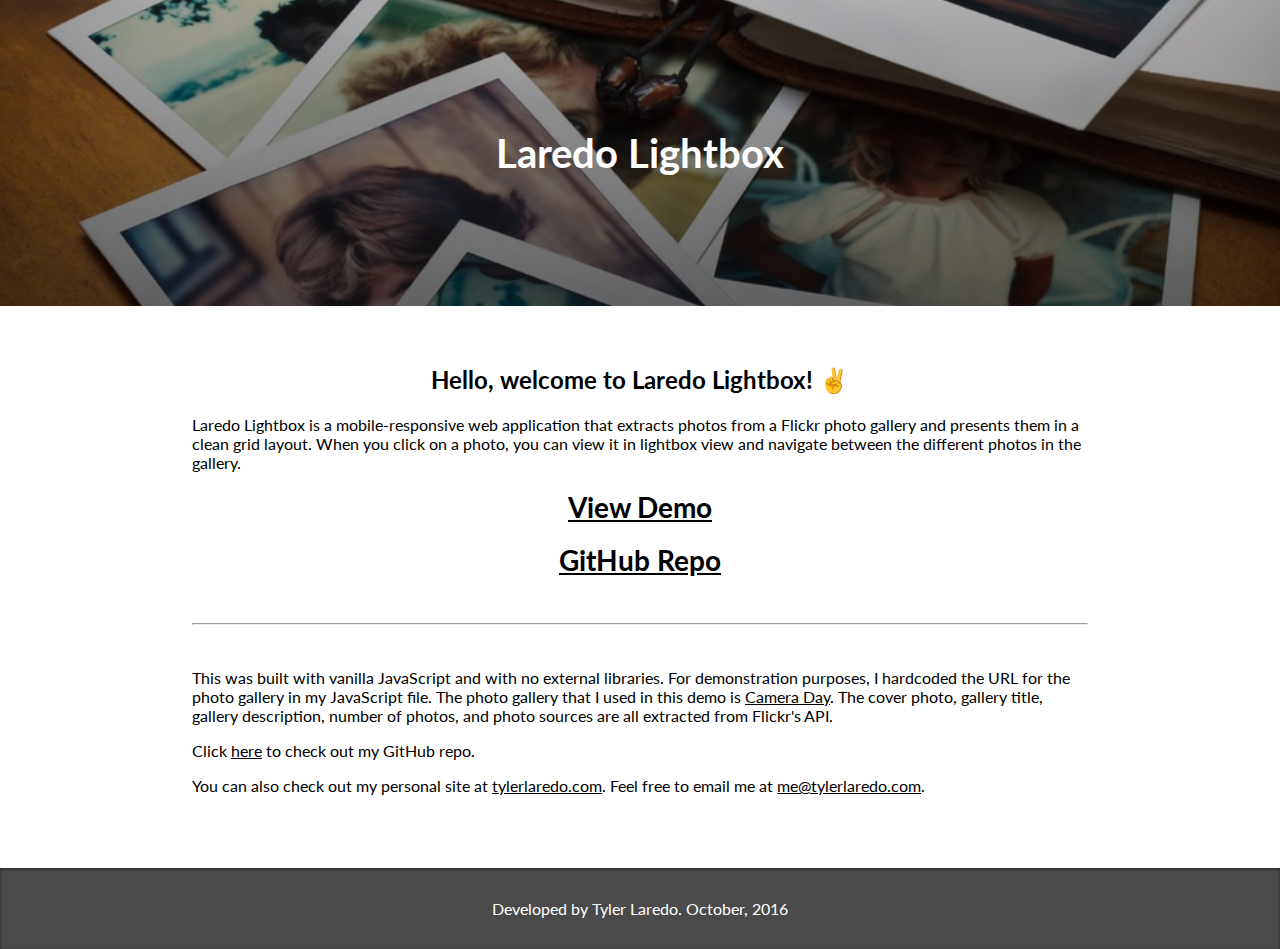
<file: index.html>
<!DOCTYPE html>
<html lang="en">
  <head>
    <meta charset="utf-8">
    <meta http-equiv="X-UA-Compatible" content="IE=edge">
    <meta name="viewport" content="width=device-width, initial-scale=1">

    <!-- Favicons -->
    <link rel="apple-touch-icon" sizes="57x57" href="static/favicons/apple-icon-57x57.png">
    <link rel="apple-touch-icon" sizes="60x60" href="static/favicons/apple-icon-60x60.png">
    <link rel="apple-touch-icon" sizes="72x72" href="static/favicons/apple-icon-72x72.png">
    <link rel="apple-touch-icon" sizes="76x76" href="static/favicons/apple-icon-76x76.png">
    <link rel="apple-touch-icon" sizes="114x114" href="static/favicons/apple-icon-114x114.png">
    <link rel="apple-touch-icon" sizes="120x120" href="static/favicons/apple-icon-120x120.png">
    <link rel="apple-touch-icon" sizes="144x144" href="static/favicons/apple-icon-144x144.png">
    <link rel="apple-touch-icon" sizes="152x152" href="static/favicons/apple-icon-152x152.png">
    <link rel="apple-touch-icon" sizes="180x180" href="static/favicons/apple-icon-180x180.png">
    <link rel="icon" type="image/png" sizes="192x192"  href="static/favicons/android-icon-192x192.png">
    <link rel="icon" type="image/png" sizes="32x32" href="static/favicons/favicon-32x32.png">
    <link rel="icon" type="image/png" sizes="96x96" href="static/favicons/favicon-96x96.png">
    <link rel="icon" type="image/png" sizes="16x16" href="static/favicons/favicon-16x16.png">
    <link rel="manifest" href="static/favicons/manifest.json">
    <meta name="msapplication-TileColor" content="#ffffff">
    <meta name="msapplication-TileImage" content="static/favicons/ms-icon-144x144.png">
    <meta name="theme-color" content="#ffffff">

    <!-- Stylesheet -->
    <link rel="stylesheet" href="css/style.css">
    <!-- Lato font -->
    <link href="https://fonts.googleapis.com/css?family=Lato" rel="stylesheet">

    <title>Laredo Lightbox</title>
  </head>
  <body>
    <!-- Cover Photo -->
    <div id="homepage-cover">
        <h1>Laredo Lightbox</h1>
    </div> <!-- End Cover Photo -->
    
    <!-- Page Content -->
    <div class="container">
        <h2>Hello, welcome to Laredo Lightbox! ✌️</h2>
        <p>Laredo Lightbox is a mobile-responsive web application that extracts photos from a Flickr photo gallery and presents them in a clean grid layout. When you click on a photo, you can view it in lightbox view and navigate between the different photos in the gallery.</p>

        <h1 class="action-links"><a href="demo.html">View Demo</a></h1>
        <h1 class="action-links"><a href="https://github.com/tlaredo/laredo-lightbox" target="_blank">GitHub Repo</a></h1>
        <br>
        <hr>
        <br>
        <p>This was built with vanilla JavaScript and with no external libraries. For demonstration purposes, I hardcoded the URL for the photo gallery in my JavaScript file. The photo gallery that I used in this demo is <a href="https://www.flickr.com/photos/flickr/galleries/72157669781709702/" target="_blank">Camera Day</a>. The cover photo, gallery title, gallery description, number of photos, and photo sources are all extracted from Flickr's API.</p>

        <p>Click <a href="https://github.com/tlaredo/laredo-lightbox" target="_blank">here</a> to check out my GitHub repo.</p> 

        <p>You can also check out my personal site at <a href="http://tylerlaredo.com/" target="_blank">tylerlaredo.com</a>. Feel free to email me at <a href="mailto:me@tylerlaredo.com">me@tylerlaredo.com</a>.</p>
        <br>
    </div> <!-- End Page Content -->

  </body>
  <footer>
    <p>Developed by Tyler Laredo. October, 2016</p>
  </footer>
</html>
</file>
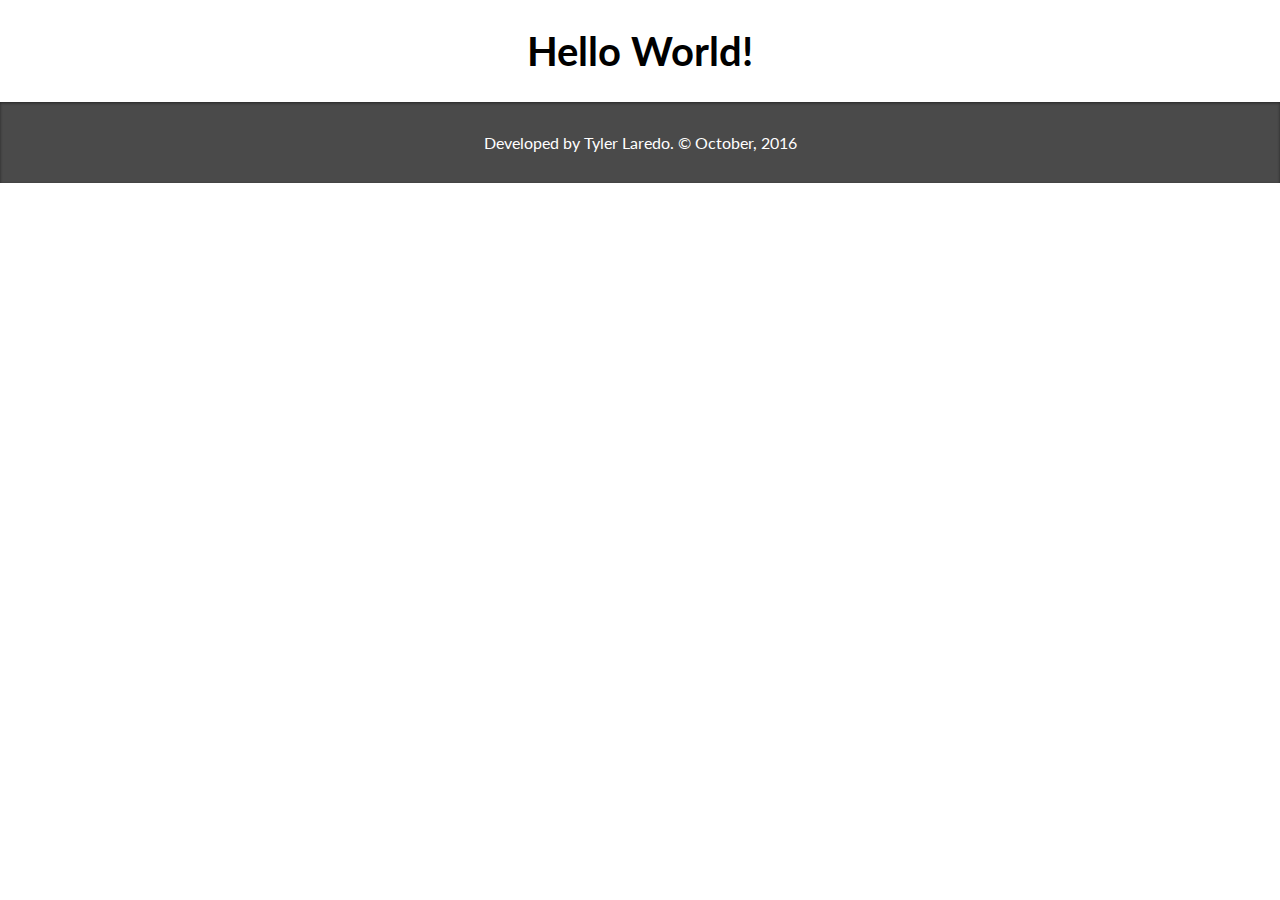
<file: base.html>
<!DOCTYPE html>
<html lang="en">
  <head>
    <meta charset="utf-8">
    <meta http-equiv="X-UA-Compatible" content="IE=edge">
    <meta name="viewport" content="width=device-width, initial-scale=1">

    <!-- Favicons -->
    <link rel="apple-touch-icon" sizes="57x57" href="static/favicons/apple-icon-57x57.png">
    <link rel="apple-touch-icon" sizes="60x60" href="static/favicons/apple-icon-60x60.png">
    <link rel="apple-touch-icon" sizes="72x72" href="static/favicons/apple-icon-72x72.png">
    <link rel="apple-touch-icon" sizes="76x76" href="static/favicons/apple-icon-76x76.png">
    <link rel="apple-touch-icon" sizes="114x114" href="static/favicons/apple-icon-114x114.png">
    <link rel="apple-touch-icon" sizes="120x120" href="static/favicons/apple-icon-120x120.png">
    <link rel="apple-touch-icon" sizes="144x144" href="static/favicons/apple-icon-144x144.png">
    <link rel="apple-touch-icon" sizes="152x152" href="static/favicons/apple-icon-152x152.png">
    <link rel="apple-touch-icon" sizes="180x180" href="static/favicons/apple-icon-180x180.png">
    <link rel="icon" type="image/png" sizes="192x192"  href="static/favicons/android-icon-192x192.png">
    <link rel="icon" type="image/png" sizes="32x32" href="static/favicons/favicon-32x32.png">
    <link rel="icon" type="image/png" sizes="96x96" href="static/favicons/favicon-96x96.png">
    <link rel="icon" type="image/png" sizes="16x16" href="static/favicons/favicon-16x16.png">
    <link rel="manifest" href="static/favicons/manifest.json">
    <meta name="msapplication-TileColor" content="#ffffff">
    <meta name="msapplication-TileImage" content="static/favicons/ms-icon-144x144.png">
    <meta name="theme-color" content="#ffffff">

    <link rel="stylesheet" href="css/style.css">
    <!-- Lato font -->
    <link href="https://fonts.googleapis.com/css?family=Lato" rel="stylesheet">

    <title>Laredo Photos</title>
  </head>
  <body>
    <h1>Hello World!</h1>
  </body>
  <footer>
    <p>Developed by Tyler Laredo. © October, 2016</p>
  </footer>
</html>
</file>
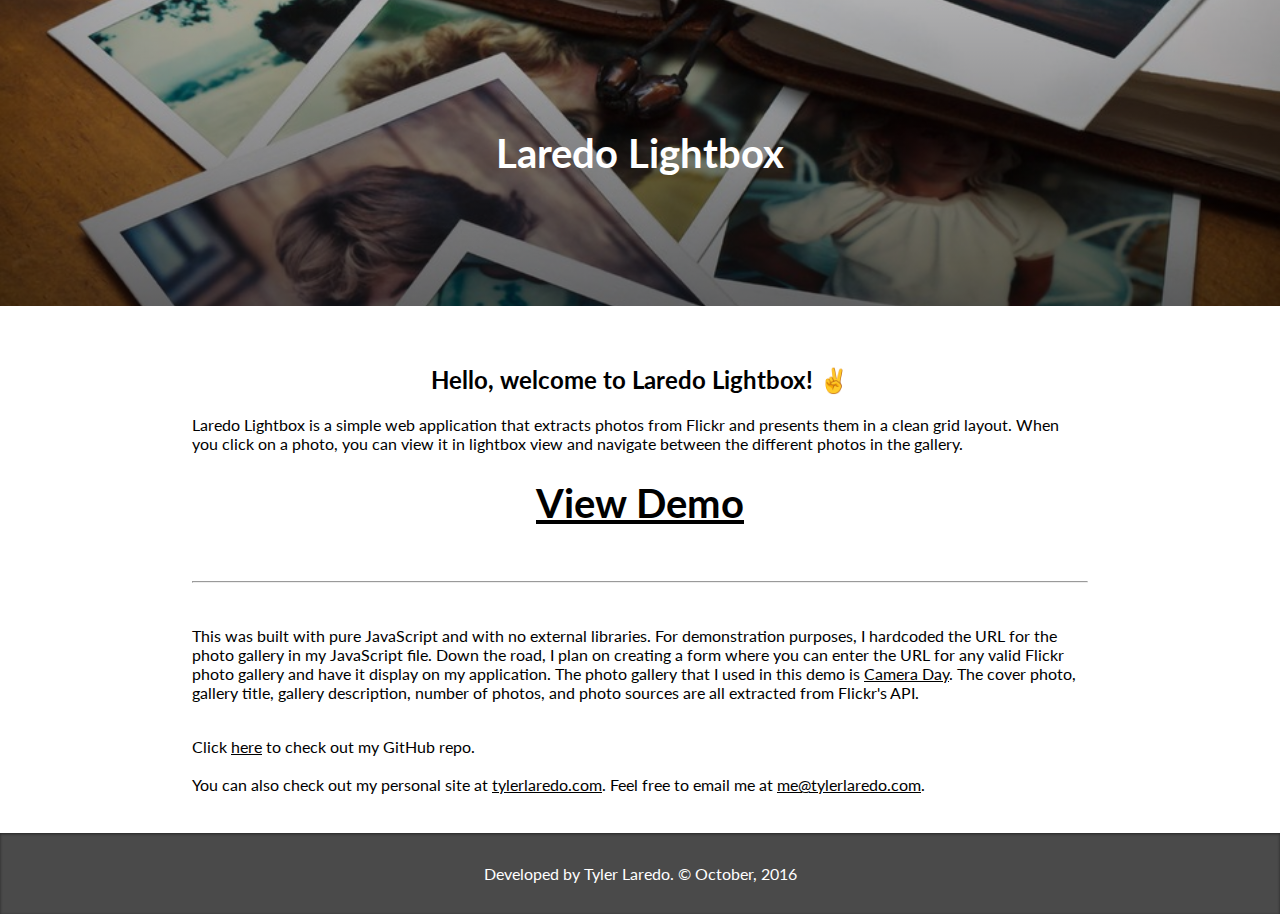
<file: home.html>
<!DOCTYPE html>
<html lang="en">
  <head>
    <meta charset="utf-8">
    <meta http-equiv="X-UA-Compatible" content="IE=edge">
    <meta name="viewport" content="width=device-width, initial-scale=1">

    <!-- Favicons -->
    <link rel="apple-touch-icon" sizes="57x57" href="static/favicons/apple-icon-57x57.png">
    <link rel="apple-touch-icon" sizes="60x60" href="static/favicons/apple-icon-60x60.png">
    <link rel="apple-touch-icon" sizes="72x72" href="static/favicons/apple-icon-72x72.png">
    <link rel="apple-touch-icon" sizes="76x76" href="static/favicons/apple-icon-76x76.png">
    <link rel="apple-touch-icon" sizes="114x114" href="static/favicons/apple-icon-114x114.png">
    <link rel="apple-touch-icon" sizes="120x120" href="static/favicons/apple-icon-120x120.png">
    <link rel="apple-touch-icon" sizes="144x144" href="static/favicons/apple-icon-144x144.png">
    <link rel="apple-touch-icon" sizes="152x152" href="static/favicons/apple-icon-152x152.png">
    <link rel="apple-touch-icon" sizes="180x180" href="static/favicons/apple-icon-180x180.png">
    <link rel="icon" type="image/png" sizes="192x192"  href="static/favicons/android-icon-192x192.png">
    <link rel="icon" type="image/png" sizes="32x32" href="static/favicons/favicon-32x32.png">
    <link rel="icon" type="image/png" sizes="96x96" href="static/favicons/favicon-96x96.png">
    <link rel="icon" type="image/png" sizes="16x16" href="static/favicons/favicon-16x16.png">
    <link rel="manifest" href="static/favicons/manifest.json">
    <meta name="msapplication-TileColor" content="#ffffff">
    <meta name="msapplication-TileImage" content="static/favicons/ms-icon-144x144.png">
    <meta name="theme-color" content="#ffffff">

    <link rel="stylesheet" href="css/style.css">
    <!-- Lato font -->
    <link href="https://fonts.googleapis.com/css?family=Lato" rel="stylesheet">

    <title>Laredo Photos</title>
  </head>
  <body>
    <div id="homepage-cover">
        <h1>Laredo Lightbox</h1>
    </div>
    <div class="container">
        <h2>Hello, welcome to Laredo Lightbox! ✌️</h2>
        <p>Laredo Lightbox is a simple web application that extracts photos from Flickr and presents them in a clean grid layout. When you click on a photo, you can view it in lightbox view and navigate between the different photos in the gallery.</p>
        <h1><a href="index.html">View Demo</a></h1>
        <br>
        <hr>
        <br>
        <p>This was built with pure JavaScript and with no external libraries. For demonstration purposes, I hardcoded the URL for the photo gallery in my JavaScript file. Down the road, I plan on creating a form where you can enter the URL for any valid Flickr photo gallery and have it display on my application. The photo gallery that I used in this demo is <a href="https://www.flickr.com/photos/flickr/galleries/72157669781709702/">Camera Day</a>. The cover photo, gallery title, gallery description, number of photos, and photo sources are all extracted from Flickr's API.</p>
        <br>
        Click <a href="https://github.com/tlaredo/laredo-lightbox">here</a> to check out my GitHub repo. 
        <br>
        <br>
        You can also check out my personal site at <a href="http://tylerlaredo.com/">tylerlaredo.com</a>. Feel free to email me at <a href="mailto:me@tylerlaredo.com">me@tylerlaredo.com</a>.
    </div>

  </body>
  <footer>
    <p>Developed by Tyler Laredo. © October, 2016</p>
  </footer>
</html>
</file>
<file: css/style.css>
body {
  margin: 0;
  padding: 0;
  font-family: 'Lato', sans-serif;
}

h1 {
  font-size: 2.5em;
  text-align: center;
}

h2 {
  text-align: center;
}

a {
  color: black;
}

a:hover {
  color: #c3e140;
}

footer {
  color: white;
  text-align: center;
  padding: 40px 0 5px 0;
  background: #4A4A4A;
  box-shadow: inset 0px 1px 3px 0px rgba(0,0,0,0.50);
  padding-left: 15%;
  padding-right: 15%;
  padding-top: 15px;
  padding-bottom: 15px;
  text-align: center;
}

/* ========= HOMEPAGE ========= */

/* links for "View Demo" and "GitHub Repo" */
.action-links {
  font-size: 1.75em;
}

/* Page content */
.container {
  padding: 3% 15%;
}

/* Cover photo */
#homepage-cover {
  padding: 8% 9%;
  text-align: center;
  color: white;
  background-position: center !important;
  background-size: cover !important;
  background-repeat: no-repeat !important;
  background: linear-gradient(rgba(0, 0, 0, 0.3), rgba(0, 0, 0, 0.6)), url("../static/images/photo-albums.jpg");
}

/* ========= END HOMEPAGE ========= */

/* ========== LIGHTBOX ========== */

/* Dark background surrounding photo */
.lightbox-background {
  display: none;
  position: fixed;
  z-index: 1;
  padding-top: 100px;
  padding-bottom: 100px;
  left: 0;
  top: 0;
  width: 100%;
  height: 100%;
  overflow: scroll;
  background-color: rgb(0,0,0); /* Fallback color */
  background-color: rgba(0,0,0,0.9); /* Black w/ opacity */
}

/* Holds photo and next/prev */
.lightbox-content {
  position: relative;
  margin: 0 auto;
  padding: 0;
  width: 60%;
  height: 80%;
  max-width: 70%;
  max-height: 100%;
  box-shadow: 0 4px 8px 0 rgba(0, 0, 0, 0.2), 0 6px 20px 0 rgba(0, 0, 0, 0.19);
}

.lightbox-content img {
  display: block;
}

/* If photo is portrait, set restricting dimension to height */
.portrait {
  height: 100%;
  margin: 0 auto;
}

/* If photo is portrait, set restricting dimension to width */
.landscape {
  width: 100%;
  margin: 0 auto;
}

/* If photo is square, set restricting dimension to height (change in media query at smaller devices) */
.square {
  height: 100%;
  margin: 0 auto;
}

/* Close Button */
.close {
  color: white;
  position: absolute;
  top: 10px;
  right: 25px;
  font-size: 35px;
  font-weight: bold;
}

.close:hover,
.close:focus {
  color: #999;
  text-decoration: none;
  cursor: pointer;
}

/* Previous button */
#prev{
  cursor: pointer;
  position: absolute;
  top: 50%;
  width: auto;
  padding: 16px;
  margin-top: -50px;
  color: white;
  font-weight: bold;
  font-size: 40px;
  transition: 0.6s ease;
  border-radius: 3px;
  user-select: none;
  left: -15%;
  -webkit-user-select: none;
}

/* Next button */
#next {
  cursor: pointer;
  position: absolute;
  top: 50%;
  width: auto;
  padding: 16px;
  margin-top: -50px;
  color: white;
  font-weight: bold;
  font-size: 40px;
  transition: 0.6s ease;
  border-radius: 3px;
  user-select: none;
  -webkit-user-select: none;
  right: -15%;
  border-radius: 3px;
}

/* On hover, shade both buttons slightly */
#prev:hover,
#next:hover {
  color: #999;
  text-decoration: none;
  cursor: pointer;
}

/* Pic number in gallery (1/3 etc) */
#num-pic {
  color: #f2f2f2;
  font-size: 12px;
  position: absolute;
  top: -30px;
  left: 50%;
}

/* ========== END LIGHTBOX ========== */


/* ========= DEMO GRID ========= */

/* Back button */
#back-to-home {
    display: none;
    position: absolute;
    margin: 7px;
    padding: 10px;
    background-color: rgba(0, 0, 0, 0.5);
    border-radius: 5px;
}

#back-to-home a {
  color: white;
  text-decoration: none;
}

#back-to-home:hover {
  background-color: rgba(255, 255, 255, 0.5);
}

#back-to-home:hover a {
  color: black;
  text-decoration: none;
}

/* Holds gallery info and cover photo (source is set dynamically) */
#gallery-info {
  padding: 8% 9%;
  text-align: center;
  color: white;
  background-position: center !important;
  background-size: cover !important;
  background-repeat: no-repeat !important;
}

#gallery-info a {
  color: white;
  overflow-wrap: break-word;
}

/* Holds all dynamically created elements*/
#gallery {
  overflow: hidden;
  margin: 5% 10%;
}

/*Helps determine number of tiles per row (used in media queries) */
.tile {
  float: left;
  position: relative;
  width: 20%;
  padding-bottom: 20%;
}

/*Holds image*/
.thumbnail {
  position: absolute;
  left: 10px;
  right: 10px;
  top: 10px;
  bottom: 10px;
  overflow: hidden;
}

.thumbnail img {
  width: 100%;
}

/*Crops image to square (gives preview)*/
.crop {
  position: relative;
  width: 100%;
  height: 100%;
  overflow: hidden;
}

.crop img {
  position: absolute;
  left: 50%;
  top: 50%;
  height: 100%;
  width: auto;
  -webkit-transform: translate(-50%,-50%);
  -ms-transform: translate(-50%,-50%);
  transform: translate(-50%,-50%);
}

/* Gives image hover effect */
.grid-image {
  cursor: pointer;
}

.grid-image:hover {
  opacity:0.7;
  transition: opacity .2s ease-out;
  -moz-transition: opacity .2s ease-out;
  -webkit-transition: opacity .2s ease-out;
  -o-transition: opacity .2s ease-out;
}


/* ========= END DEMO GRID ========= */

/* ========= MEDIA QUERIES ======== */

/* Smartphone view: 1 tile */
@media only screen and (max-width : 480px) {
  /* Move next/prev buttons to top 1/4 of screen */
  #next {
    top: 25%;
    right: -25%;
  }
  #prev {
    top: 25%;
    left: -25%;
  }
  /* If image is square, set width to be limiting dimension*/
  .square {
    width: 100%;
    height: auto;
  }
  .portrait {
    width: 100%;
    height: auto;
  }
  .tile {
    width: 100%;
    padding-bottom: 100%;
  }
}
/* Tablet view: 2 tiles */
@media only screen and (max-width : 650px) and (min-width : 481px) {
  /* Move next/prev buttons to top 1/3 of screen */
  #next {
    top: 33.3%;
    right: -20%;
  }
  #prev {
    top: 33.3%;
    left: -20%;
  }
  /* If image is square, set width to be limiting dimension*/
  .square {
    width: 100%;
    height: auto;
  }
  .portrait {
    width: 100%;
    height: auto;
  }
  .tile {
    width: 50%;
    padding-bottom: 50%;
  }
}
/* Small desktop / tablet view: 3 tiles */
@media only screen and (max-width : 1050px) and (min-width : 651px) {
  .tile {
    width: 33.3%;
    padding-bottom: 33.3%;
  }
}
/* Medium desktop: 4 tiles */
@media only screen and (max-width : 1290px) and (min-width : 1051px) {
  .tile {
    width: 25%;
    padding-bottom: 25%;
  }
}
</file>
